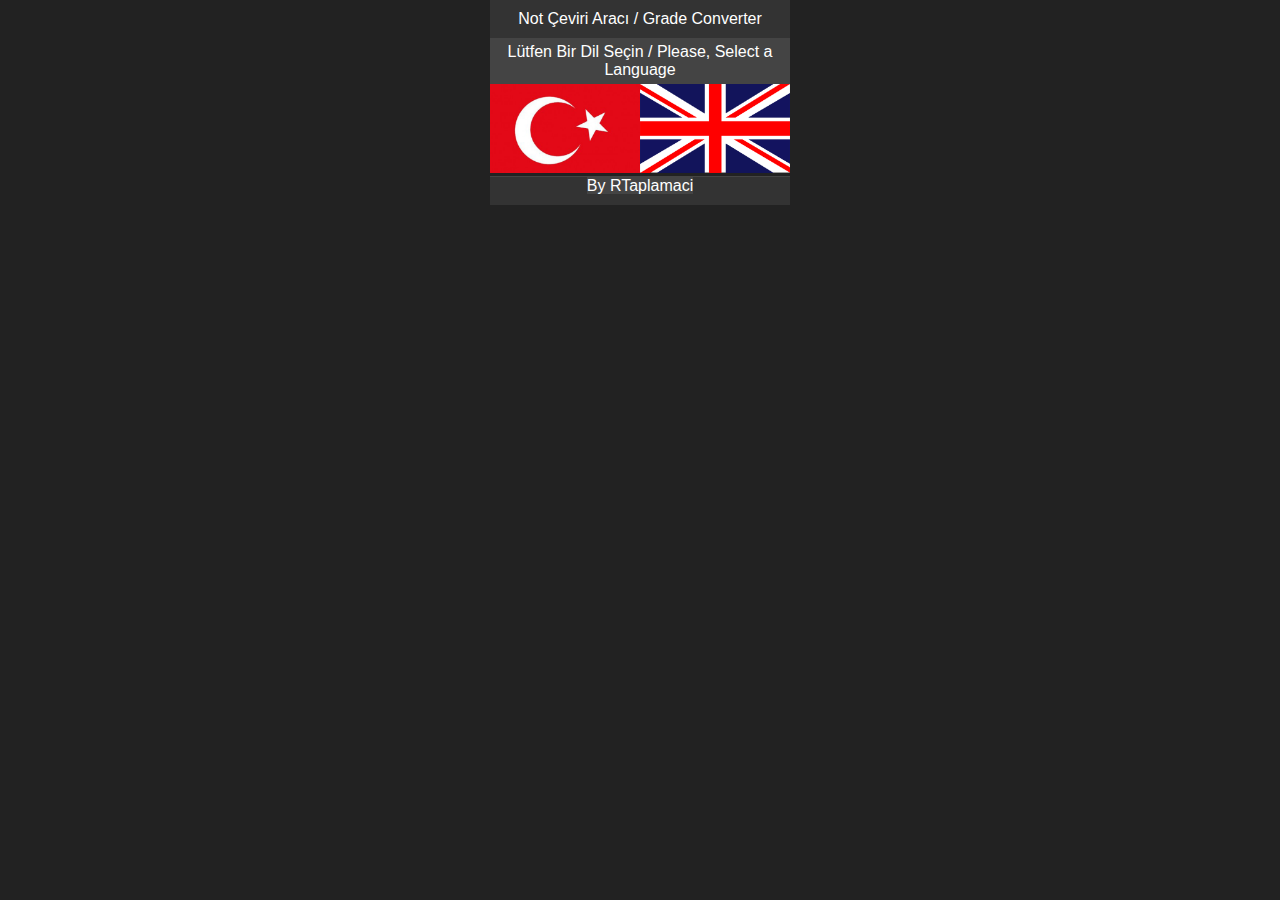
<file: Not Çeviri Aracı  Grade Converter/index.html>
<!--Ramazan Taplamacı 2017,10,08 Grade Converter (Not Çeviri Aracı) --> 
<!DOCTYPE html>
<html>
<head>
	<meta charset="utf-8">
	<title>RTaplamaci Grade Converter (Not Çeviri Aracı)</title>
	<link rel="stylesheet" type="text/css" href="style.css">
	<link rel="shortcut icon" href="images/icon.png">
</head>
<body>
	<div id="content">
		<p id="chapter">Not Çeviri Aracı / Grade Converter</p>
		<p id="text">Lütfen Bir Dil Seçin / Please, Select a Language</p>
		<div id="TR">
			<a href="Tr/index.html">
			<img src="images/TR.png">
			</a>
		</div>
		<div id="ENG">
			<a href="Eng/index.html">
			<img src="images/ENG.png">
			</a>
		</div>
		<p id="chapter"><a href="https://github.com/RTaplamaci">By RTaplamaci</a></p>
	</div>
</body>
</html>
</file>
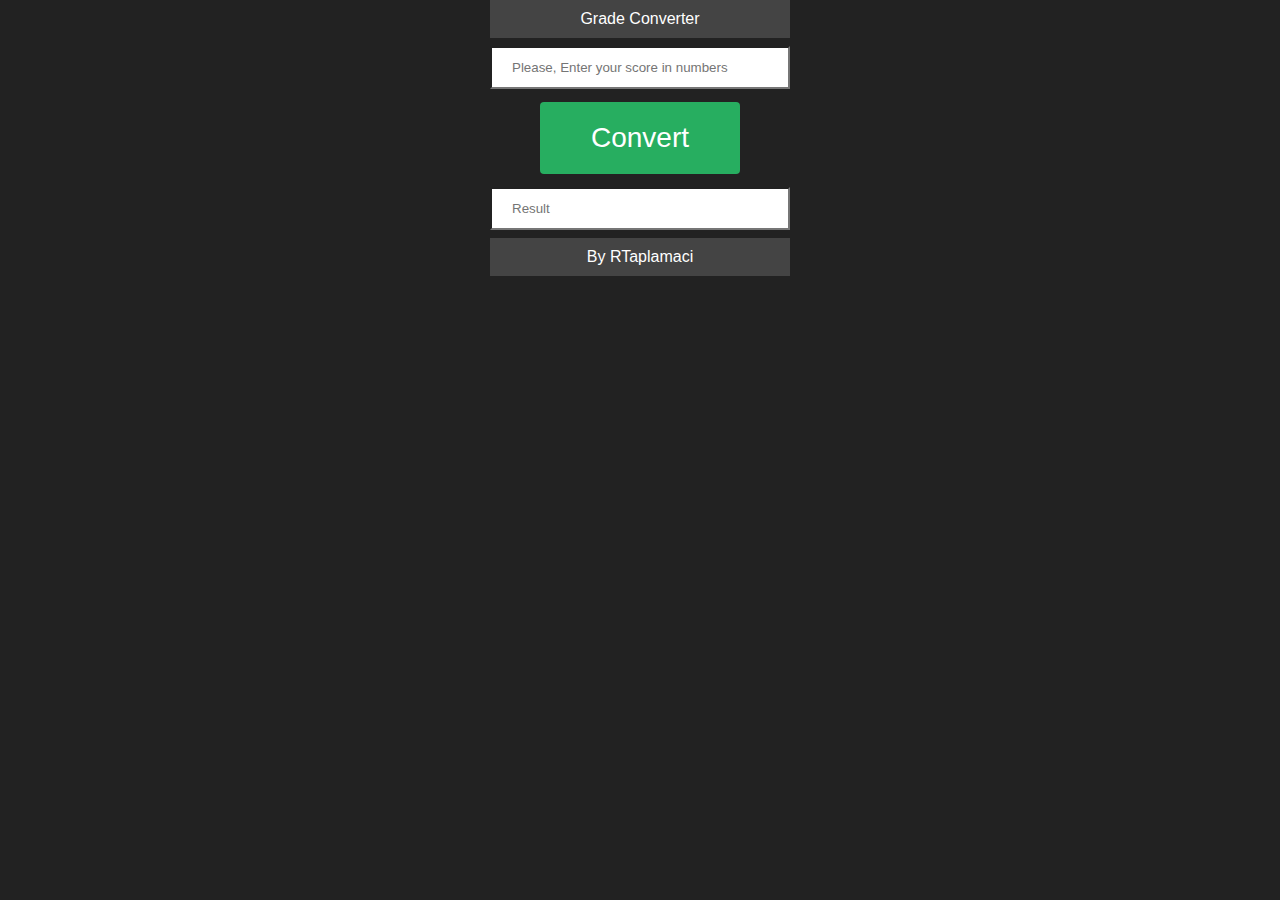
<file: Not Çeviri Aracı  Grade Converter/Eng/index.html>
<!--Ramazan Taplamacı 2017,10,08 Grade Converter (Not Çeviri Aracı) --> 
<!DOCTYPE html>
<html>
<head>
	<meta charset="utf-8">
	<title>RTaplamaci Grade Converter</title>
	<link rel="stylesheet" type="text/css" href="style.css">
	<script src="eng.js"></script>
	<link rel="shortcut icon" href="../images/icon.png">
</head>
<body>
	<div id="content">
		<p id="chapter">Grade Converter</p>
		<div id="Converter">
		<input type="text" id="inpt" name="input" value="" placeholder="Please, Enter your score in numbers">
		<input type="button"  id="Result" value="Convert" onclick="hesapla()" >
		<input type="text" id="rslt"  value="" placeholder="Result">
		<p id="chapter"><a href="https://github.com/RTaplamaci">By RTaplamaci</a></p>
	</div>
</body>
</html>
</file>
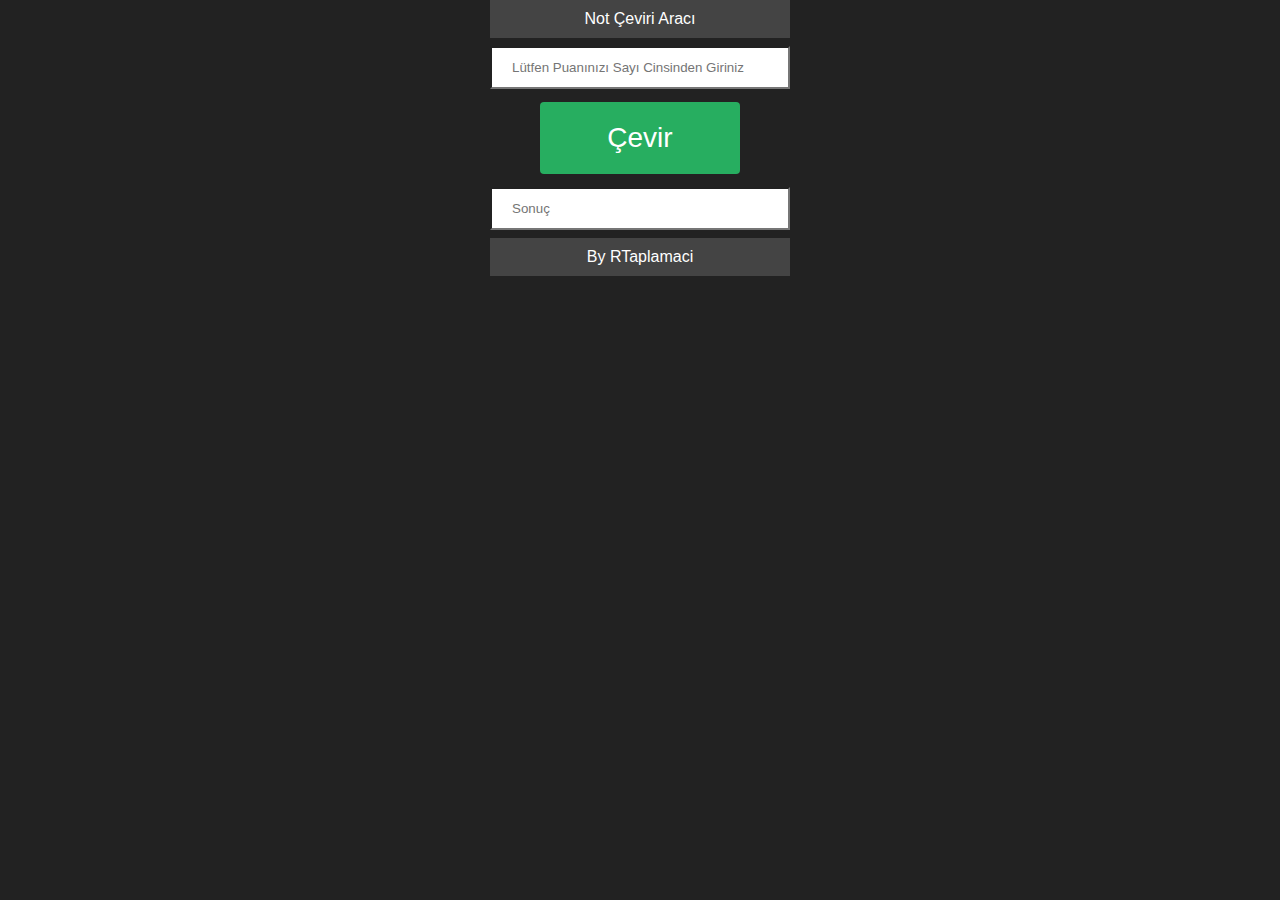
<file: Not Çeviri Aracı  Grade Converter/Tr/index.html>
<!--Ramazan Taplamacı 2017,10,08 Grade Converter (Not Çeviri Aracı) --> 
<!DOCTYPE html>
<html>
<head>
	<meta charset="utf-8">
	<title>RTaplamaci Not Çeviri Aracı</title>
	<link rel="stylesheet" type="text/css" href="style.css">
	<script src="tr.js"></script>
	<link rel="shortcut icon" href="../images/icon.png">
</head>
<body>
	<div id="content">
		<p id="chapter">Not Çeviri Aracı</p>
		<div id="Converter">
		<input type="text" id="inpt" name="input" value="" placeholder="Lütfen Puanınızı Sayı Cinsinden Giriniz">
		<input type="button"  id="Result" value="Çevir" onclick="hesapla()" >
		<input type="text" id="rslt"  value="" placeholder="Sonuç">
		<p id="chapter"><a href="https://github.com/RTaplamaci">By RTaplamaci</a></p>
	</div>
</body>
</html>
</file>
<file: Not Çeviri Aracı  Grade Converter/style.css>
/* Ramazan Taplamacı 2017,10,08 Grade Converter(Not Çeviri Aracı ) */
*{
	margin: 0;
	background-color: #222;
}
#content{
	margin: auto;
	width: 300px;
	height: 200px;
}
#content #chapter{
	background-color: #333;
	text-align: center;
	color: #fff;
	font-family: Helvetica;
	padding: 10px;
}
#content #text{
	background-color: #444;
	text-align: center;
	color: #fff;
	font-family: Helvetica;
	padding: 5px;
}
#TR{
	background-color: #444;
	float: left;
	width: 150px;
}
#ENG{
	background-color: #444;
	float: left;
	width: 150px;
}
#TR img{
	width: 150px;
}
#ENG img{
	width: 150px;
}
#content #chapter a{
  text-decoration: none;
  background-color: #444;
  color: #fff;
}
</file>
<file: Not Çeviri Aracı  Grade Converter/Eng/style.css>
/* Ramazan Taplamacı 2017,10,08 Grade Converter(Not Çeviri Aracı ) */
*{
	margin: 0;
	background-color: #222;
}
#content{
	margin: auto;
	width: 300px;
	height: 200px;
}
#content #chapter{
	background-color: #444;
	text-align: center;
	color: #fff;
	font-family: Helvetica;
	padding: 10px;
}
#inpt{
	background-color: #fff;
}
#rslt{
	background-color: #fff;
}
input[type=text] {
    width: 100%;
    padding: 12px 20px;
    margin: 8px 0;
    box-sizing: border-box;
}
input[type=button] {
  border-radius: 4px;
  background-color: #27ae60;
  border: none;
  color: #FFFFFF;
  text-align: center;
  font-size: 28px;
  padding: 20px;
  width: 200px;
  cursor: pointer;
  margin: 5px 50px;
}
#content #chapter a{
  text-decoration: none;
  background-color: #444;
  color: #fff;
}
</file>
<file: Not Çeviri Aracı  Grade Converter/Tr/style.css>
/* Ramazan Taplamacı 2017,10,08 Grade Converter(Not Çeviri Aracı ) */
*{
	margin: 0;
	background-color: #222;
}
#content{
	margin: auto;
	width: 300px;
	height: 200px;
}
#content #chapter{
	background-color: #444;
	text-align: center;
	color: #fff;
	font-family: Helvetica;
	padding: 10px;
}
#inpt{
	background-color: #fff;
}
#rslt{
	background-color: #fff;
}
input[type=text] {
    width: 100%;
    padding: 12px 20px;
    margin: 8px 0;
    box-sizing: border-box;
}
input[type=button] {
  border-radius: 4px;
  background-color: #27ae60;
  border: none;
  color: #FFFFFF;
  text-align: center;
  font-size: 28px;
  padding: 20px;
  width: 200px;
  cursor: pointer;
  margin: 5px 50px;
}
#content #chapter a{
  text-decoration: none;
  background-color: #444;
  color: #fff;
}
</file>
